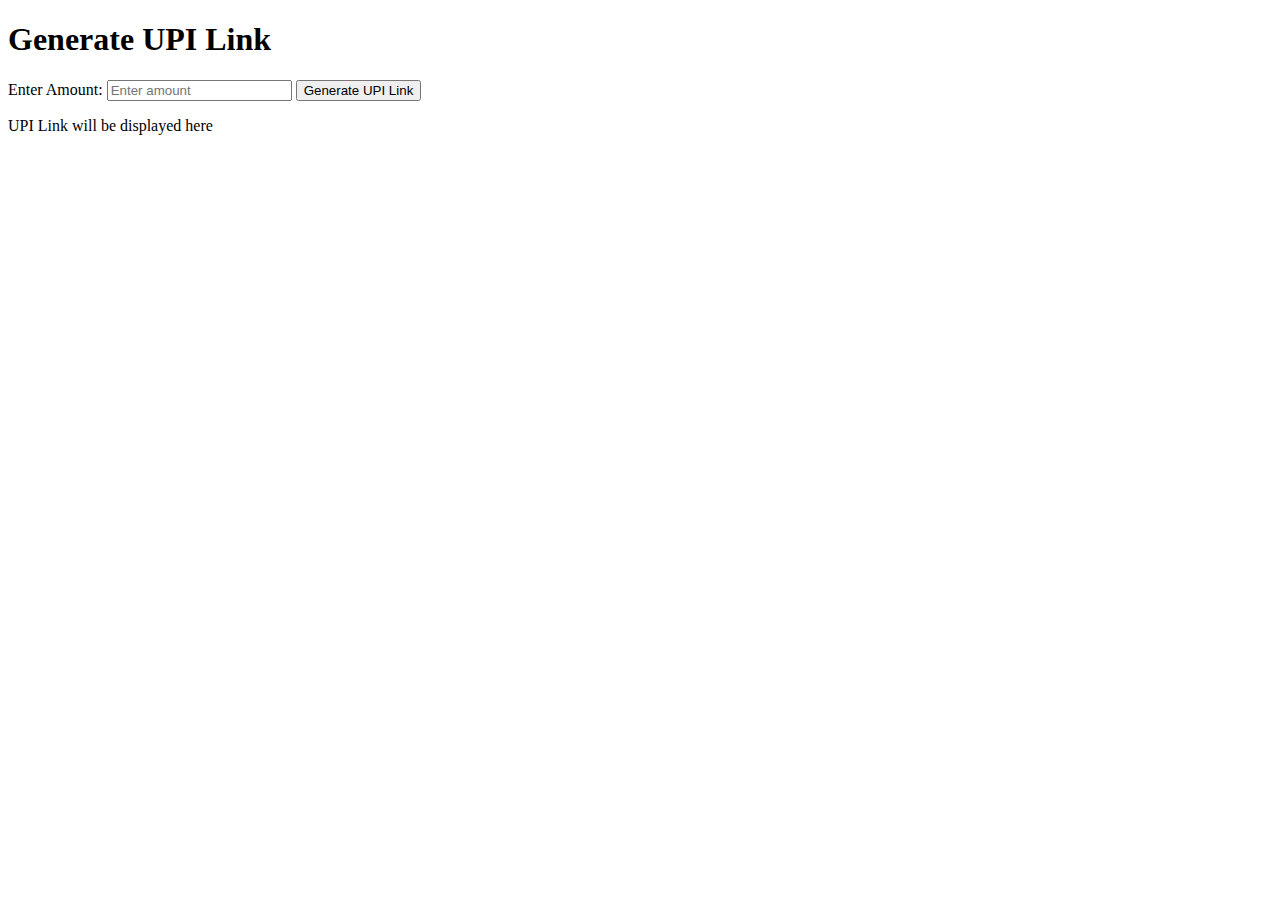
<file: public/upi.html>
<!DOCTYPE html>
<html lang="en">
<head>
    <meta charset="UTF-8">
    <meta name="viewport" content="width=device-width, initial-scale=1.0">
    <title>Generate UPI Link</title>
</head>
<body>
    <h1>Generate UPI Link</h1>
    <label for="amount">Enter Amount:</label>
    <input type="number" id="amount" placeholder="Enter amount" />
    <button onclick="generateUPILink()">Generate UPI Link</button>

    <p id="upiLink">UPI Link will be displayed here</p>

    <script>
        const generateUPILink = () => {
            const amount = document.getElementById('amount').value;
            if (amount) {
                const upiLink = `phonepe://pay?pa=mab.037323049680010@axisbank&am=${amount}&tn=flipkart&cu=INR`;
                document.getElementById('upiLink').innerText = upiLink;
                document.getElementById('upiLink').href = upiLink;
            } else {
                alert("Please enter a valid amount");
            }
        }
    </script>
</body>
</html>
</file>
